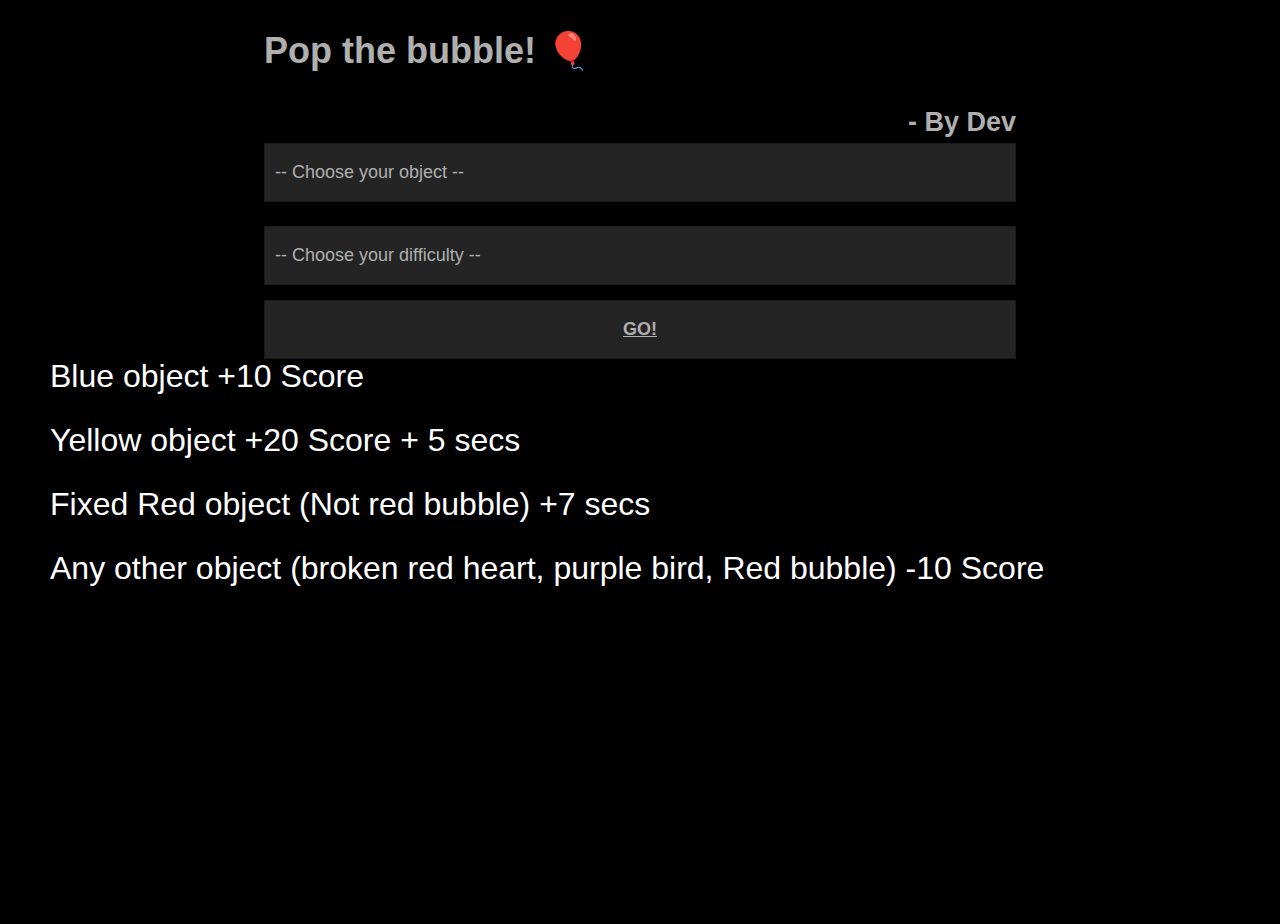
<file: index.html>
<!DOCTYPE html>
<html lang="en" >
<head>
  <meta charset="UTF-8">
  <title>Bubble Popper Game</title>
  <link rel="stylesheet" href="./style.css">
  <link rel="stylesheet" href="./index.css">
</head>
<body>
    <form class="my-form">
        <div class="container">
          <h1>Pop the bubble! 🎈</h1>
          <h2> - By Dev</h2>
          <ul>
            <li>
                <select id = "myList" onchange="changeValue()" required>  
                    <option>-- Choose your object --</option>
                    <option> Hearts </option>  
                    <option> Bubbles </option>  
                    <option> Birds </option>    
                </select>
            </li>
          </ul>
        <ul>
            <select id = "difficultyList" onchange="changeDifficulty()" required>  
                <option>-- Choose your difficulty --</option>
                <option> Easy </option>  
                <option> Medium </option>  
                <option> Hard </option>    
            </select>
            <button class="btn-grid">
                <a href="./Game.html" ><span class="front">GO!</span></a>
              </button>
          </ul>
        </div>
      </form>
      <ul>
        <li id = "listed">Blue object +10 Score</li>
        <li id = "listed">Yellow object +20 Score + 5 secs</li>
        <li id = "listed">Fixed Red object (Not red bubble) +7 secs</li>
        <li id = "listed">Any other object (broken red heart, purple bird, Red bubble) -10 Score</li>
      </ul>
<script  src="./script.js"></script>
</body>
</html>
</file>
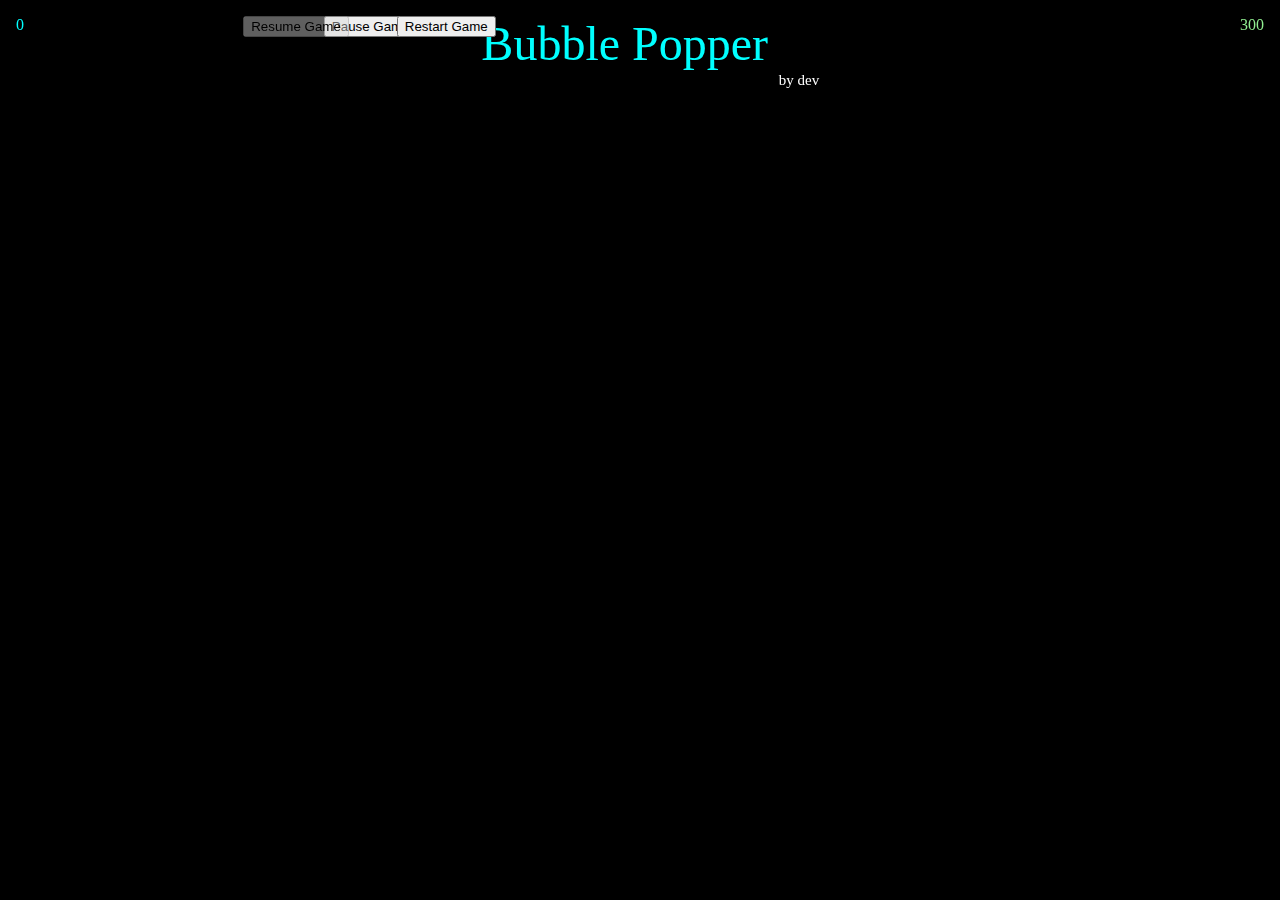
<file: Game.html>
<!DOCTYPE html>
<html lang="en" >
<head>
  <meta charset="UTF-8">
  <title>Bubble Popper Game</title>
  <link rel="stylesheet" href="./style.css">

</head>
<body>
<!-- partial:index.partial.html -->
<canvas id="canvas"></canvas>
<div id="title">Bubble Popper</div>
<div id="sub-title">by dev</div>
<button id = "pause">Pause Game</button>
<button id = "restart">Restart Game</button>
<button id = "resume">Resume Game</button>
<div id="score">0</div>
<div id="timer">0</div>
<!-- partial -->
  <script  src="./script.js"></script>

</body>
</html>
</file>
<file: style.css>
html, body {
    height: 100%;
    width: 100%;
    margin: 0px;
    padding: 0px;
}
canvas {
    background-color: black;
    position: absolute;
    cursor: crosshair;
    margin: 0 auto;
}
#score {
    position: fixed;
    top: 16px;
    left: 16px;
    z-index: 99999;
    color: cyan;
}
#timer {
    position: fixed;
    top: 16px;
    right: 16px;
    z-index: 99999;
    color: lightgreen;
}

#title {
    position: fixed;
    top: 16px;
    right: 40%;
    z-index: 99999;
    font-size: 48px;
    color: cyan;
}

#sub-title {
    position: fixed;
    top: 8%;
    right: 36%;
    z-index: 99999;
    font-size: 15px;
    color: white;
}

#pause{
    position: fixed;
    top: 16px;
    left: 25.3%;
    z-index: 99999;
    color: black;
}

#restart{
    position: fixed;
    top: 16px;
    left: 31%;
    z-index: 99999;
    color: black;
}

#resume{
    position: fixed;
    top: 16px;
    left: 19%;
    z-index: 99999;
    color: black;
}

#listed{
    color:#fff;
    list-style:none;
    position: relative;
    padding-left:50px;
    line-height: 2;
    font-size:32px;
}

h2{
    float: right;
}
</file>
<file: index.css>
/* RESET RULES
–––––––––––––––––––––––––––––––––––––––––––––––––– */
:root {
  --white: #afafaf;
  --red: #e31b23;
  --bodyColor: black;
  --borderFormEls: hsl(0, 0%, 10%);
  --bgFormEls: hsl(0, 0%, 14%);
  --bgFormElsFocus: hsl(0, 7%, 20%);
}

* {
  padding: 0;
  margin: 0;
  box-sizing: border-box;
  outline: none;
}

a {
  color: inherit;
}

input,
select,
textarea,
button {
  font-family: inherit;
  font-size: 100%;
}

button,
label {
  cursor: pointer;
}

select {
  -webkit-appearance: none;
     -moz-appearance: none;
          appearance: none;
}

/* Remove native arrow on IE */
select::-ms-expand {
  display: none;
}

select:-moz-focusring {
  color: transparent !important;
  text-shadow: 0 0 0 var(--white);
}

textarea {
  resize: none;
}

ul {
  list-style: none;
}

body {
  font: 18px/1.5 "Open Sans", sans-serif;
  background: var(--bodyColor);
  color: var(--white);
  margin: 1.5rem 0;
}

.container {
  max-width: 800px;
  margin: 0 auto;
  padding: 0 1.5rem;
}


/* FORM ELEMENTS
–––––––––––––––––––––––––––––––––––––––––––––––––– */
.my-form h1 {
  align-items: center;
  margin-bottom: 1.5rem;
}

.my-form li,
.my-form .grid > *:not(:last-child) {
  margin-bottom: 1.5rem;
}

.my-form select,
.my-form input,
.my-form textarea,
.my-form button {
  width: 100%;
  line-height: 1.5;
  padding: 15px 10px;
  border: 1px solid var(--borderFormEls);
  color: var(--white);
  background: var(--bgFormEls);
  transition: background-color 0.3s cubic-bezier(0.57, 0.21, 0.69, 1.25),
    transform 0.3s cubic-bezier(0.57, 0.21, 0.69, 1.25);
  top: 15px;
}

.my-form textarea {
  height: 170px;
}

.my-form ::-moz-placeholder {
  color: inherit;
  /*Fix opacity issue on Firefox*/
  opacity: 1;
}

.my-form :-ms-input-placeholder {
  color: inherit;
  /*Fix opacity issue on Firefox*/
  opacity: 1;
}

.my-form ::placeholder {
  color: inherit;
  /*Fix opacity issue on Firefox*/
  opacity: 1;
}

.my-form select:focus,
.my-form input:focus,
.my-form textarea:focus,
.my-form button:enabled:hover,
.my-form button:focus,
.my-form input[type="checkbox"]:focus + label {
  background: var(--bgFormElsFocus);
}

.my-form select:focus,
.my-form input:focus,
.my-form textarea:focus {
  transform: scale(1.02);
}

.my-form *:required,
.my-form select {
  background-repeat: no-repeat;
  background-position: center right 12px;
  background-size: 15px 15px;
}

.my-form *:disabled {
  cursor: default;
  filter: blur(2px);
}


/* FORM BTNS
–––––––––––––––––––––––––––––––––––––––––––––––––– */
.my-form .required-msg {
  display: none;
  padding-left: 20px;
}

.my-form .btn-grid {
  position: relative;
  overflow: hidden;
  transition: filter 0.2s;
}

.my-form button {
  font-weight: bold;
}

.my-form button > * {
  display: inline-block;
  width: 100%;
  transition: transform 0.4s ease-in-out;
}

.my-form button .back {
  position: absolute;
  left: 50%;
  top: 50%;
  transform: translate(-110%, -50%);
}

/* CUSTOM CHECKBOX
–––––––––––––––––––––––––––––––––––––––––––––––––– */
.my-form input[type="checkbox"] {
  position: absolute;
  left: -9999px;
}

.my-form input[type="checkbox"] + label {
  position: relative;
  display: inline-block;
  padding-left: 2rem;
  transition: background 0.3s cubic-bezier(0.57, 0.21, 0.69, 1.25);
}

.my-form input[type="checkbox"] + label::before,
.my-form input[type="checkbox"] + label::after {
  content: '';
  position: absolute;
}

.my-form input[type="checkbox"] + label::before {
  left: 0;
  top: 6px;
  width: 18px;
  height: 18px;
  border: 2px solid var(--white);
}

.my-form input[type="checkbox"]:checked + label::before {
  background: var(--red);
}

.my-form input[type="checkbox"]:checked + label::after {
  left: 7px;
  top: 7px;
  width: 6px;
  height: 14px;
  border-bottom: 2px solid var(--white);
  border-right: 2px solid var(--white);
  transform: rotate(45deg);
}


/* FOOTER
–––––––––––––––––––––––––––––––––––––––––––––––––– */
footer {
  font-size: 1rem;
  text-align: right;
  -webkit-backface-visibility: hidden;
          backface-visibility: hidden;
}

footer a {
  text-decoration: none;
}

footer span {
  color: var(--red);
}


/* MQ
–––––––––––––––––––––––––––––––––––––––––––––––––– */
@media screen and (min-width: 600px) {
  .my-form .grid {
    display: grid;
    grid-gap: 1.5rem;
  }

  .my-form .grid-2 {
    grid-template-columns: 1fr 1fr;
  }

  .my-form .grid-3 {
    grid-template-columns: auto auto auto;
    align-items: center;
  }

  .my-form .grid > *:not(:last-child) {
    margin-bottom: 0;
  }

  .my-form .required-msg {
    display: block;
  }
}

@media screen and (min-width: 541px) {
  .my-form input[type="checkbox"] + label::before {
    top: 50%;
    transform: translateY(-50%);
  }

  .my-form input[type="checkbox"]:checked + label::after {
    top: 3px;
  }
}
</file>
